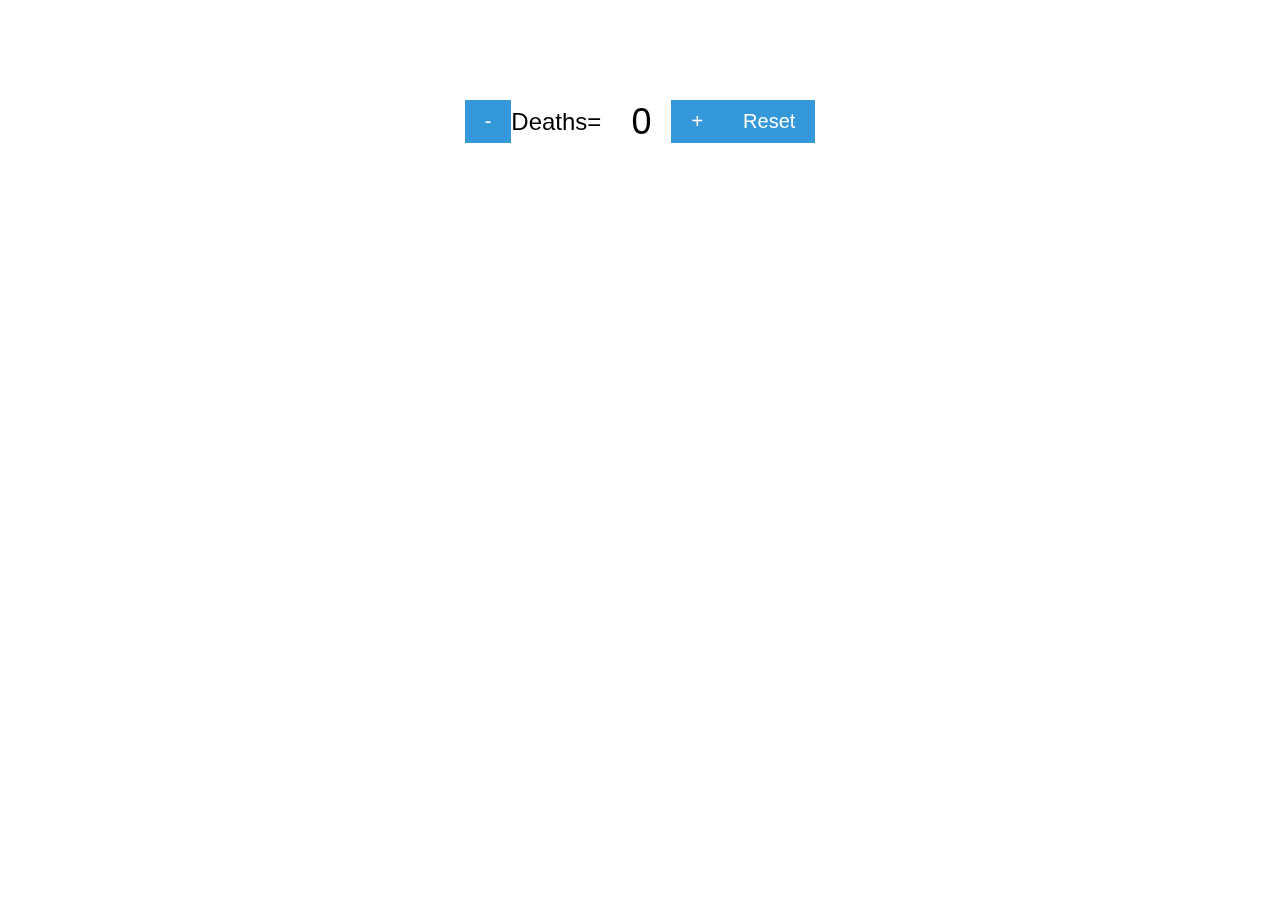
<file: index.html>
<!DOCTYPE html>
<html lang="en">
<head>
    <meta charset="UTF-8">
    <meta name="viewport" content="width=device-width, initial-scale=1.0">
    <link rel="stylesheet" href="styles.css">
    <script src="script.js" defer></script>
    <title>Death Counter</title>
</head>
<body>
    <div class="counter">
        <button id="decrease">-</button>
        <span id="label">Deaths=</span>
        <span id="count">0</span>
        <button id="increase">+</button>
        <button id="reset">Reset</button>
    </div>
</body>
</html>
</file>
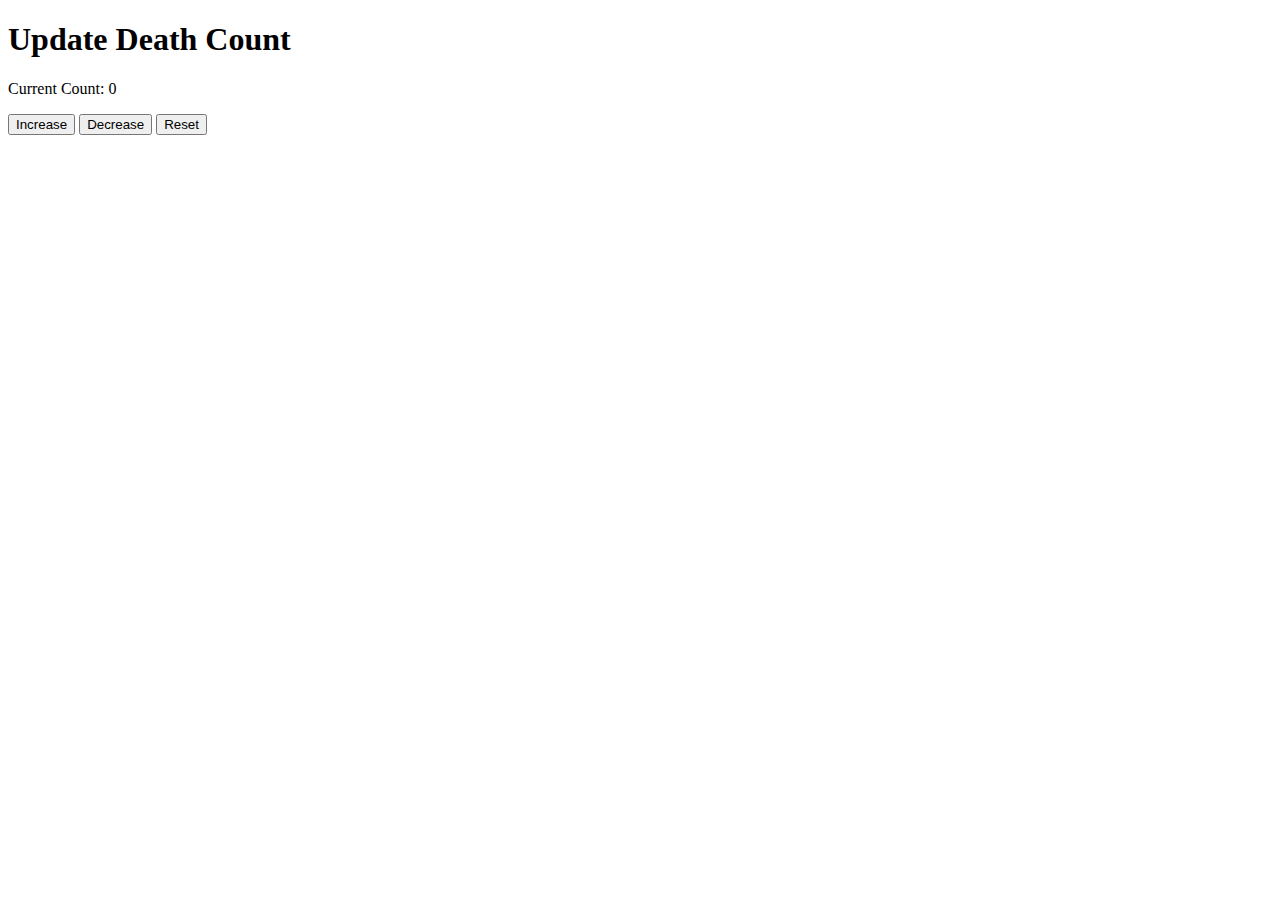
<file: update.html>
<!DOCTYPE html>
<html lang="en">
<head>
    <meta charset="UTF-8">
    <meta name="viewport" content="width=device-width, initial-scale=1.0">
    <title>Update Death Count</title>
</head>
<body>
    <h1>Update Death Count</h1>
    <p>Current Count: <span id="count">Loading...</span></p>
    <button id="increase">Increase</button>
    <button id="decrease">Decrease</button>
    <button id="reset">Reset</button>

    <script>
        const countSpan = document.getElementById("count");
        const increaseButton = document.getElementById("increase");
        const decreaseButton = document.getElementById("decrease");
        const resetButton = document.getElementById("reset");

        // Fetch the current count from the hosted widget
        fetch("https://canop7564.github.io/Death-counter/")
            .then(response => response.text())
            .then(data => {
                const count = parseInt(data.match(/<span id="count">(\d+)<\/span>/)[1]);
                countSpan.textContent = count;
            });

        increaseButton.addEventListener("click", () => {
            // Send an HTTP request to increase the count
            // You'll need to implement the server-side logic to update the count
        });

        decreaseButton.addEventListener("click", () => {
            // Send an HTTP request to decrease the count
        });

        resetButton.addEventListener("click", () => {
            // Send an HTTP request to reset the count
        });
    </script>
</body>
</html>
</file>
<file: styles.css>
body {
    font-family: Arial, sans-serif;
    text-align: center;
    background-color: transparent;
    margin: 0;
}

.counter {
    display: flex;
    align-items: center;
    justify-content: center;
    margin-top: 100px;
    background-color: rgba(255, 255, 255, 0.2);
    backdrop-filter: blur(10px);
    border-radius: 10px;
}

button {
    font-size: 20px;
    padding: 10px 20px;
    background-color: #3498db;
    color: white;
    border: none;
    cursor: pointer;
}

button:hover {
    background-color: #2980b9;
}

#label {
    font-size: 24px;
    margin-right: 10px;
}

#count {
    font-size: 36px;
    margin: 0 20px;
}
</file>
